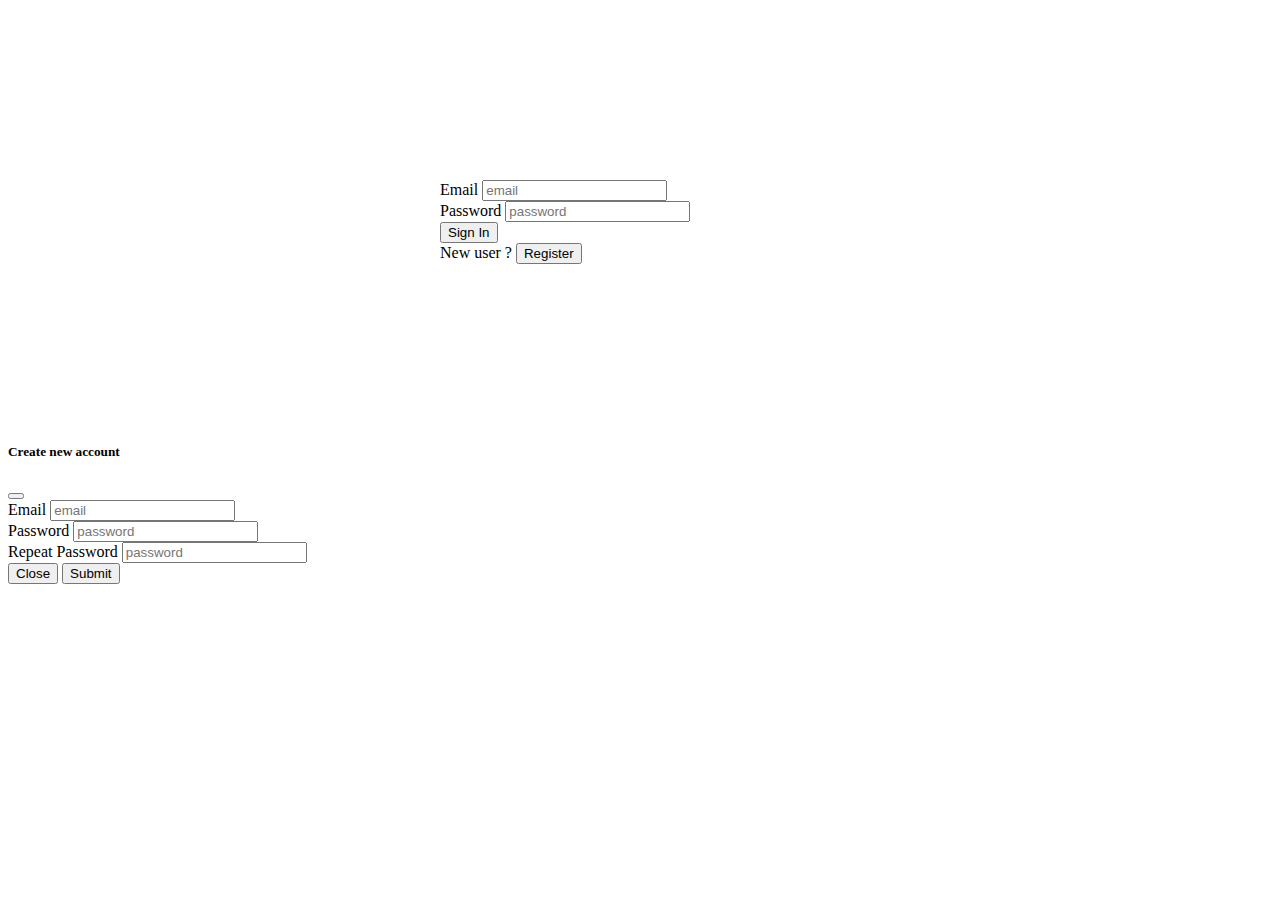
<file: pages/login/index.html>
<!DOCTYPE html>
<html>

<head>
    <link href="https://cdn.jsdelivr.net/npm/bootstrap@5.1.3/dist/css/bootstrap.min.css" rel="stylesheet"
        integrity="sha384-1BmE4kWBq78iYhFldvKuhfTAU6auU8tT94WrHftjDbrCEXSU1oBoqyl2QvZ6jIW3" crossorigin="anonymous">
    <link href="style.css" rel="stylesheet">
    <script src="https://cdn.jsdelivr.net/npm/bootstrap@5.1.3/dist/js/bootstrap.bundle.min.js"
        integrity="sha384-ka7Sk0Gln4gmtz2MlQnikT1wXgYsOg+OMhuP+IlRH9sENBO0LRn5q+8nbTov4+1p"
        crossorigin="anonymous"></script>
    <script src='./login.js'></script>
</head>

<body>

    <div class="login-container">
        <div class="my-4">
            <label for="email" class="form-label">Email</label>
            <input type="text" class="form-control" id="email" placeholder="email">
        </div>
        <div class="my-4">
            <label for="password" class="form-label">Password</label>
            <input type="password" class="form-control" id="password" placeholder="password">
        </div>
        <button type="button" class="btn btn-primary my-2" onclick="login()">Sign In</button>
        <div class="register-link-wrapper my-2">
            New user ?
            <button type="button" class="btn btn-link" data-bs-toggle="modal"
                data-bs-target="#create-account-modal">Register</button>
        </div>
    </div>
    <div class="modal fade" id="create-account-modal" tabindex="-1" aria-labelledby="createAccountModalLabel"
        aria-hidden="true">
        <div class="modal-dialog">
            <div class="modal-content">
                <div class="modal-header">
                    <h5 class="modal-title">Create new account</h5>
                    <button type="button" class="btn-close" data-bs-dismiss="modal" aria-label="Close"></button>
                </div>
                <div class="modal-body">
                    <div class="my-4">
                        <label for="email" class="form-label">Email</label>
                        <input type="email" class="form-control" id="email-register" placeholder="email">
                    </div>
                    <div class="my-4">
                        <label for="password" class="form-label">Password</label>
                        <input type="password" class="form-control" id="password-register" placeholder="password">
                    </div>
                    <div class="my-4">
                        <label for="repeat-password" class="form-label">Repeat Password</label>
                        <input type="password" class="form-control" id="repeat-password-register"
                            placeholder="password">
                    </div>
                </div>
                <div class="modal-footer">
                    <button type="button" class="btn btn-secondary" data-bs-dismiss="modal">Close</button>
                    <button type="button" class="btn btn-primary" onclick="register()">Submit</button>
                </div>
            </div>
        </div>
    </div>

</body>

</html>
</file>
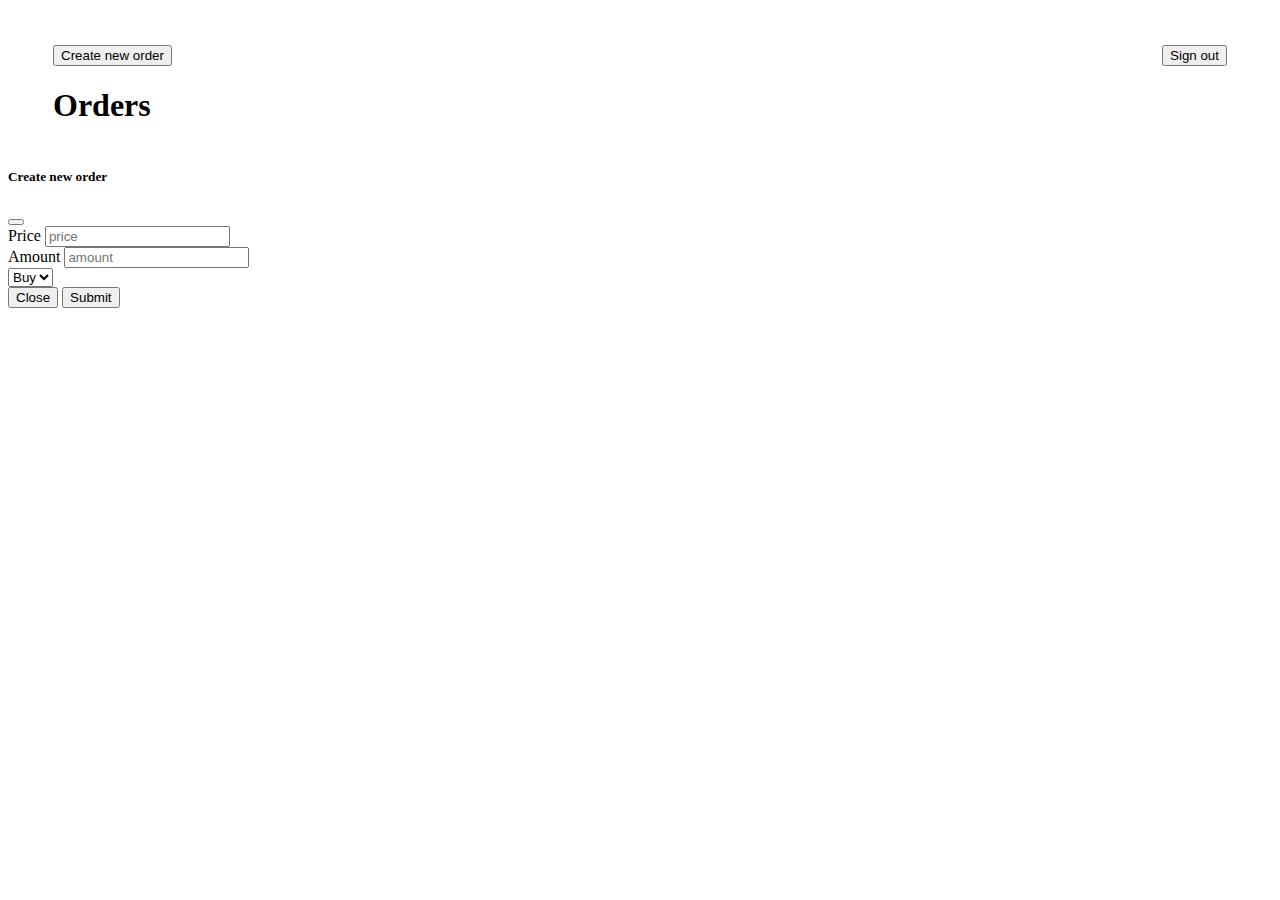
<file: pages/orders/orders.html>
<!DOCTYPE html>
<html>

<head>
    <link href="https://cdn.jsdelivr.net/npm/bootstrap@5.1.3/dist/css/bootstrap.min.css" rel="stylesheet"
        integrity="sha384-1BmE4kWBq78iYhFldvKuhfTAU6auU8tT94WrHftjDbrCEXSU1oBoqyl2QvZ6jIW3" crossorigin="anonymous">
    <link href="style.css" rel="stylesheet">

    <script src="https://cdn.jsdelivr.net/npm/bootstrap@5.1.3/dist/js/bootstrap.bundle.min.js"
        integrity="sha384-ka7Sk0Gln4gmtz2MlQnikT1wXgYsOg+OMhuP+IlRH9sENBO0LRn5q+8nbTov4+1p"
        crossorigin="anonymous"></script>
    <script src="orders.js"></script>
</head>

<body>
    <div class="orders-container">
        <button type="button" class="btn btn-primary my-3" data-bs-toggle="modal"
            data-bs-target="#create-order-modal">Create
            new
            order</button>
            <button type="button" class="btn btn-link sign-out-link" onclick="signOut()">Sign out</button>
        <h1>Orders</h1>
        <div id='order-list' class="my-3">
            <div id="template-order" class="order px-3">
                <div>
                    <span>Email:</span>
                    <span id="email"></span>
                </div>
                <div>
                    <span>Price:</span>
                    <span id="price"></span>
                </div>
                <div>
                    <span>Amount:</span>
                    <span id="amount"></span>
                </div>
                <div>
                    <span>Order type:</span>
                    <span id="order-type"></span>
                </div>
            </div>
        </div>
    </div>
    <div class="modal fade" id="create-order-modal" tabindex="-1" aria-labelledby="createOrderModalLabel"
        aria-hidden="true">
        <div class="modal-dialog">
            <div class="modal-content">
                <div class="modal-header">
                    <h5 class="modal-title">Create new order</h5>
                    <button type="button" class="btn-close" data-bs-dismiss="modal" aria-label="Close"></button>
                </div>
                <div class="modal-body">
                    <div class="my-4">
                        <label for="price" class="form-label">Price</label>
                        <input type="text" class="form-control" id="price-input" placeholder="price">
                    </div>
                    <div class="my-4">
                        <label for="amount" class="form-label">Amount</label>
                        <input type="text" class="form-control" id="amount-input" placeholder="amount">
                    </div>
                    <div class="my-4">
                        <select class="form-select" id="order-type-select" aria-label="order-type">
                            <option value="Buy">Buy</option>
                            <option value="Sell">Sell</option>
                        </select>
                    </div>
                </div>
                <div class="modal-footer">
                    <button type="button" class="btn btn-secondary" data-bs-dismiss="modal">Close</button>
                    <button type="button" class="btn btn-primary" onclick="createOrder()">Submit</button>
                </div>
            </div>
        </div>
    </div>
</body>

</html>
</file>
<file: pages/login/style.css>
.login-container{
    width: 400px;
    margin: 20vh auto;
}
</file>
<file: pages/orders/style.css>
.orders-container{
    margin: 5vh;
}

.order{
    width: 700px;
    border: 2px solid grey;
    border-radius: 7px;
    background-color: rgb(46, 40, 40);
    color: white;
}

.order:hover{
    border: 2px solid rgb(172, 170, 170);
    background-color: rgb(99, 96, 96);
}

.sign-out-link{
    float: right;
}

#template-order{
    display: none;
}
</file>
